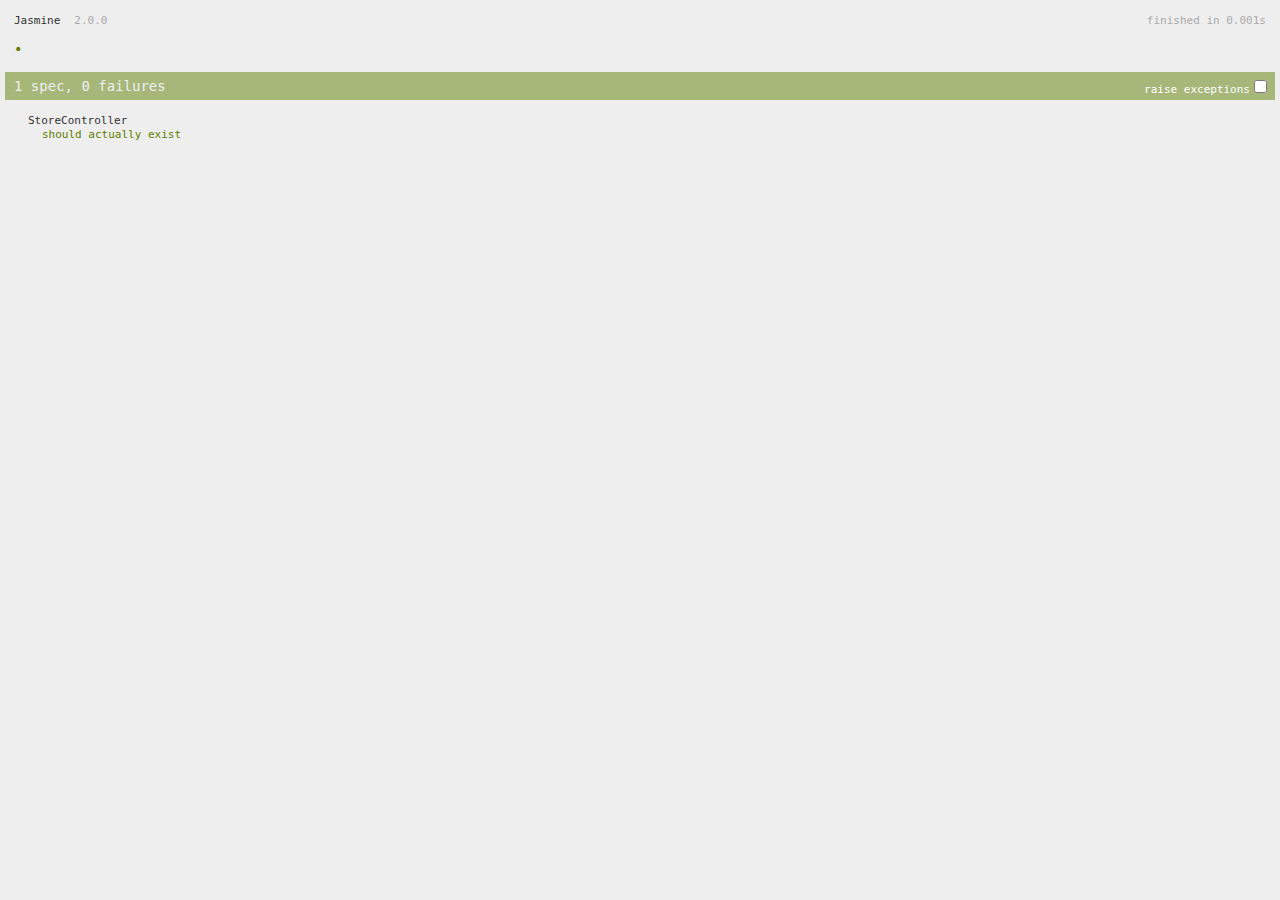
<file: src/SpecRunner.html>
<!DOCTYPE HTML>
<html>
<head>
  <meta http-equiv="Content-Type" content="text/html; charset=UTF-8">
  <title>Jasmine Spec Runner v2.0.0</title>

  <link rel="shortcut icon" type="image/png" href="lib/jasmine-2.0.0/jasmine_favicon.png">
  <link rel="stylesheet" type="text/css" href="lib/jasmine-2.0.0/jasmine.css">

  <script type="text/javascript" src="lib/jasmine-2.0.0/jasmine.js"></script>
  <script type="text/javascript" src="lib/jasmine-2.0.0/jasmine-html.js"></script>
  <script type="text/javascript" src="lib/jasmine-2.0.0/boot.js"></script>
  <script type="text/javascript" src="scripts/angular.min.js"></script>

  <!-- include source files here... -->
  <script type="text/javascript" src="scripts/idleGame.js"></script>
  <script type="text/javascript" src="scripts/store.js"></script>

  <!-- include spec files here... -->
  <script type="text/javascript" src="spec/storeSpec.js"></script>

</head>

<body>
</body>
</html>
</file>
<file: src/lib/jasmine-2.0.0/jasmine.css>
body { background-color: #eeeeee; padding: 0; margin: 5px; overflow-y: scroll; }

.html-reporter { font-size: 11px; font-family: Monaco, "Lucida Console", monospace; line-height: 14px; color: #333333; }
.html-reporter a { text-decoration: none; }
.html-reporter a:hover { text-decoration: underline; }
.html-reporter p, .html-reporter h1, .html-reporter h2, .html-reporter h3, .html-reporter h4, .html-reporter h5, .html-reporter h6 { margin: 0; line-height: 14px; }
.html-reporter .banner, .html-reporter .symbol-summary, .html-reporter .summary, .html-reporter .result-message, .html-reporter .spec .description, .html-reporter .spec-detail .description, .html-reporter .alert .bar, .html-reporter .stack-trace { padding-left: 9px; padding-right: 9px; }
.html-reporter .banner .version { margin-left: 14px; }
.html-reporter #jasmine_content { position: fixed; right: 100%; }
.html-reporter .version { color: #aaaaaa; }
.html-reporter .banner { margin-top: 14px; }
.html-reporter .duration { color: #aaaaaa; float: right; }
.html-reporter .symbol-summary { overflow: hidden; *zoom: 1; margin: 14px 0; }
.html-reporter .symbol-summary li { display: inline-block; height: 8px; width: 14px; font-size: 16px; }
.html-reporter .symbol-summary li.passed { font-size: 14px; }
.html-reporter .symbol-summary li.passed:before { color: #5e7d00; content: "\02022"; }
.html-reporter .symbol-summary li.failed { line-height: 9px; }
.html-reporter .symbol-summary li.failed:before { color: #b03911; content: "x"; font-weight: bold; margin-left: -1px; }
.html-reporter .symbol-summary li.disabled { font-size: 14px; }
.html-reporter .symbol-summary li.disabled:before { color: #bababa; content: "\02022"; }
.html-reporter .symbol-summary li.pending { line-height: 17px; }
.html-reporter .symbol-summary li.pending:before { color: #ba9d37; content: "*"; }
.html-reporter .exceptions { color: #fff; float: right; margin-top: 5px; margin-right: 5px; }
.html-reporter .bar { line-height: 28px; font-size: 14px; display: block; color: #eee; }
.html-reporter .bar.failed { background-color: #b03911; }
.html-reporter .bar.passed { background-color: #a6b779; }
.html-reporter .bar.skipped { background-color: #bababa; }
.html-reporter .bar.menu { background-color: #fff; color: #aaaaaa; }
.html-reporter .bar.menu a { color: #333333; }
.html-reporter .bar a { color: white; }
.html-reporter.spec-list .bar.menu.failure-list, .html-reporter.spec-list .results .failures { display: none; }
.html-reporter.failure-list .bar.menu.spec-list, .html-reporter.failure-list .summary { display: none; }
.html-reporter .running-alert { background-color: #666666; }
.html-reporter .results { margin-top: 14px; }
.html-reporter.showDetails .summaryMenuItem { font-weight: normal; text-decoration: inherit; }
.html-reporter.showDetails .summaryMenuItem:hover { text-decoration: underline; }
.html-reporter.showDetails .detailsMenuItem { font-weight: bold; text-decoration: underline; }
.html-reporter.showDetails .summary { display: none; }
.html-reporter.showDetails #details { display: block; }
.html-reporter .summaryMenuItem { font-weight: bold; text-decoration: underline; }
.html-reporter .summary { margin-top: 14px; }
.html-reporter .summary ul { list-style-type: none; margin-left: 14px; padding-top: 0; padding-left: 0; }
.html-reporter .summary ul.suite { margin-top: 7px; margin-bottom: 7px; }
.html-reporter .summary li.passed a { color: #5e7d00; }
.html-reporter .summary li.failed a { color: #b03911; }
.html-reporter .summary li.pending a { color: #ba9d37; }
.html-reporter .description + .suite { margin-top: 0; }
.html-reporter .suite { margin-top: 14px; }
.html-reporter .suite a { color: #333333; }
.html-reporter .failures .spec-detail { margin-bottom: 28px; }
.html-reporter .failures .spec-detail .description { background-color: #b03911; }
.html-reporter .failures .spec-detail .description a { color: white; }
.html-reporter .result-message { padding-top: 14px; color: #333333; white-space: pre; }
.html-reporter .result-message span.result { display: block; }
.html-reporter .stack-trace { margin: 5px 0 0 0; max-height: 224px; overflow: auto; line-height: 18px; color: #666666; border: 1px solid #ddd; background: white; white-space: pre; }
</file>
